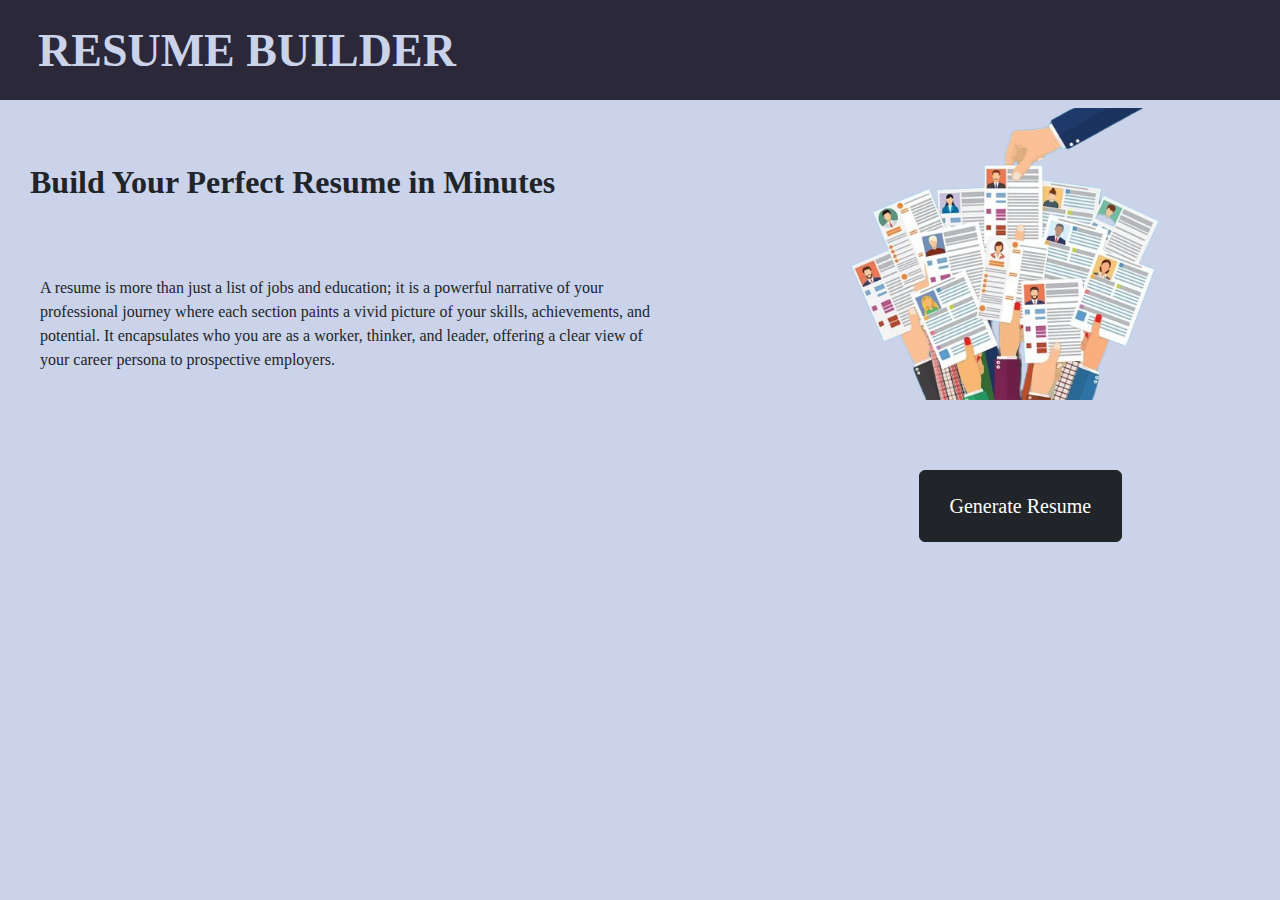
<file: homepage.html>
<!DOCTYPE html>
<html lang="en">
<head>
    <meta charset="UTF-8">
    <meta name="viewport" content="width=device-width, initial-scale=1.0">
 
    <link href="https://cdn.jsdelivr.net/npm/bootstrap@5.3.3/dist/css/bootstrap.min.css" 
    rel="stylesheet" 
    integrity="sha384-QWTKZyjpPEjISv5WaRU9OFeRpok6YctnYmDr5pNlyT2bRjXh0JMhjY6hW+ALEwIH" 
    crossorigin="anonymous">
    <link rel="stylesheet" href="styles.css">

    <title>Resume Generator</title>
</head>
<body class="homepage">

    <div class="row" style="background-color: rgb(43, 40, 58); height: 100px;">
        <label style="color: rgb(202, 211, 233); padding: 16px 0px 10px 50px; font-size: 46px; font-family:Calibri; font-weight:bold;">
            RESUME BUILDER
        </label>
    </div>

    <div class="row">

        <div class="col-md-7 py-2 homebg">
            <!--first column-->
            <label style="padding: 50px 20px 0px 30px; font-size: xx-large; font-family:Verdana; font-weight: bold;">
                Build Your Perfect Resume in Minutes
            </label>

            <p style="padding: 70px 70px 0px 40px; font-family:Verdana;">
                A resume is more than just a list of jobs and education; 
                it is a powerful narrative of your professional journey 
                where each section paints a vivid picture of your skills, 
                achievements, and potential. It encapsulates who you are 
                as a worker, thinker, and leader, offering a clear view 
                of your career persona to prospective employers.
            </p>
        </div>

        <div class="col-md-5 text-center py-2 homebg">
            <!--second column-->
            <img src="resume.png" 
                  id="imgTemplate"
                  alt=""
                  class="img-fluid homeimg">

                
            <button class="btn btn-dark text-center" style="margin-top: 70px; padding: 20px 30px 20px 30px; font-size: large;">
                <a href="index.html" style="color: white; text-decoration: none; font-size: 20px; font-family:Verdana;">Generate Resume</a>
            </button>
        </div>

        

    </div>

    
</body>
</html>
</file>
<file: styles.css>
.myimg{
    width: 200px;
    height: fit-content;
    border-radius: 50%;
}

.background{
    background-color: rgb(194, 222, 247);
}


#cv-template{
    display: none;
}


.homepage{
    background-color: rgb(202, 211, 233);
}

.homeimg{
    width: 900px;
    height: fit-content;
}
</file>
